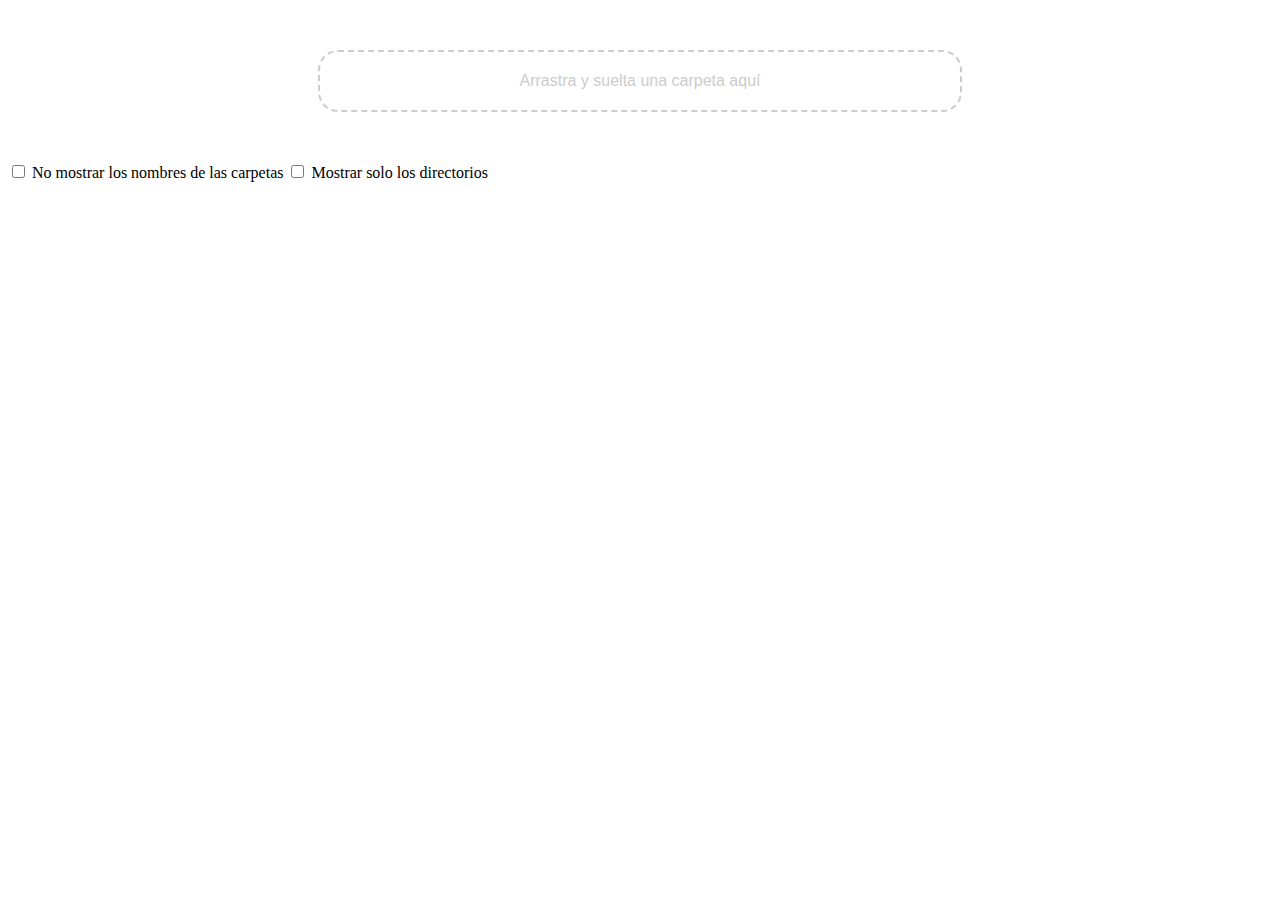
<file: Mapa de archivos_OLD/main.html>
<!DOCTYPE html>
<html lang="es">
<head>
    <link rel="stylesheet" href="main.css">
    <meta charset="UTF-8">
    <meta name="viewport" content="width=device-width, initial-scale=1.0">
    <title>Área de Soltar Carpetas</title>
</head>
<body>
    <div id="drop-area">
        Arrastra y suelta una carpeta aquí
    </div>
    
    <form id="options">
        <label>
            <input type="checkbox" id="show-names" />
            No mostrar los nombres de las carpetas
        </label>
        <label>
            <input type="checkbox" id="folder-only" />
            Mostrar solo los directorios
        </label>
    </form>

    <div id="main-content">
        <div id="folder-structure">
            
        </div>
        
        <svg id="relations" xmlns="http://www.w3.org/2000/svg">
        </svg>
    </div>
    
    
          

    <script src="script.js"></script>
</body>
</html>
</file>
<file: Mapa de archivos_OLD/main.css>
#drop-area {
    border: 2px dashed #cccccc;
    border-radius: 20px;
    width: 100%;
    max-width: 600px;
    margin: 50px auto;
    padding: 20px;
    text-align: center;
    font-family: Arial, sans-serif;
    color: #cccccc;
    max-height: 10vh;
}
#drop-area.highlight {
    border-color: purple;
}

#folder-structure {
    width: fit-content;
    display: flex;
    justify-content: space-between;
}

.cell {
    display: flex;
    flex-direction: row;
    width:10vw;
    height: 5vh;

}

.column {
    display: flex;
    flex-direction: column;
    width: fit-content;
    margin-left: 2vw;
}

img {
    width: 3vw;
    vertical-align:middle;
}

#relations {
    top: 0;
    left: 0;
    position: absolute;
    height: inherit;
    width: inherit;
}
#folder-structure {
    position: relative;
}

.linea {
    stroke: black;
    stroke-width: 2;
}

#main-content {
    position: relative;
    height: 100%;
    width: 100%;
}
</file>
